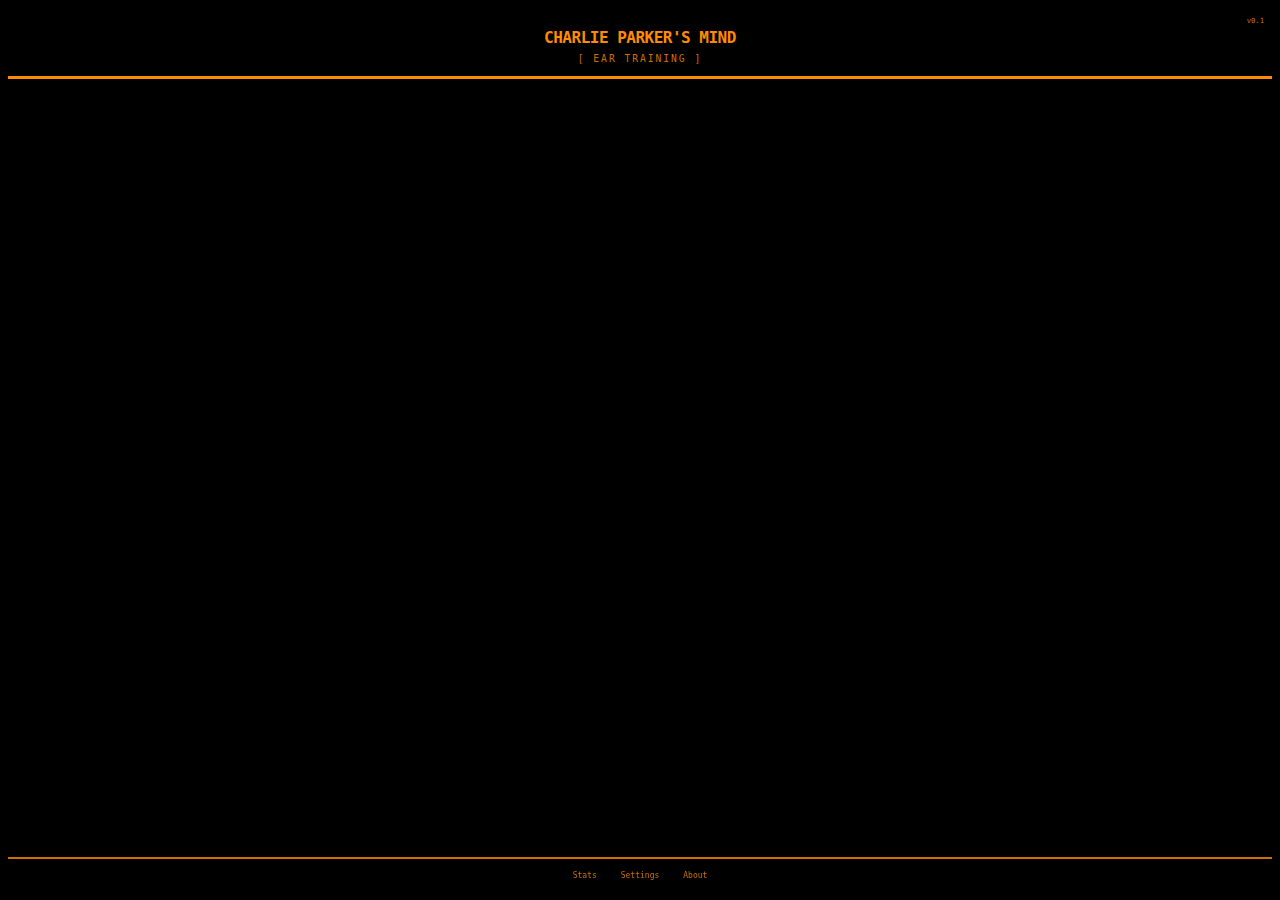
<file: index.html>
<!DOCTYPE html>
<html lang="en">
<head>
    <meta charset="UTF-8">
    <meta name="viewport" content="width=device-width, initial-scale=1.0, maximum-scale=1.0, user-scalable=no, viewport-fit=cover">
    <meta name="mobile-web-app-capable" content="yes">
    <meta name="apple-mobile-web-app-capable" content="yes">
    <meta name="apple-mobile-web-app-status-bar-style" content="black-translucent">
    <meta name="theme-color" content="#000000">
    <title>Charlie Parker's Mind</title>
    <link rel="icon" type="image/svg+xml" href="favicon.svg">
    <link rel="manifest" href="manifest.json">
    <link rel="stylesheet" href="game.css?v=2">
</head>
<body style="overscroll-behavior: none; touch-action: manipulation;">
    <!-- Song Selection Screen -->
    <div id="song-select-screen" class="screen active">
        <div class="header">
            <h1>CHARLIE PARKER'S MIND</h1>
            <p class="subtitle">[ EAR TRAINING ]</p>
            <div class="version">v0.1</div>
        </div>
        <div id="song-list" class="song-list"></div>
        <div class="footer">
            <div class="footer-links">
                <a href="#" id="stats-link" class="footer-link">Stats</a>
                <a href="#" id="settings-link" class="footer-link">Settings</a>
                <a href="#" id="about-link" class="footer-link">About</a>
            </div>
        </div>
    </div>

    <!-- Game Screen -->
    <div id="game-screen" class="screen">
        <div class="game-header">
            <button id="back-btn" class="back-btn">← </button>
            <div class="song-info">
                <div id="song-title" class="song-title"></div>
                <div id="fragment-info" class="fragment-info"></div>
            </div>
            <div id="score-display" class="score-display">0</div>
        </div>
        <div class="progress-bar-container">
            <div id="progress-bar" class="progress-bar"></div>
        </div>

        <div class="staff-container">
            <!-- Pixel art bird mascot -->
            <div id="bird-mascot" class="bird-mascot">
                <svg viewBox="0 0 32 32" width="64" height="64">
                    <!-- Bird body (pixel art style) -->
                    <rect x="10" y="8" width="2" height="2" fill="#FF8C00"/>
                    <rect x="12" y="8" width="2" height="2" fill="#FF8C00"/>
                    <rect x="14" y="6" width="2" height="2" fill="#FF8C00"/>
                    <rect x="16" y="6" width="2" height="2" fill="#FF8C00"/>
                    <rect x="18" y="8" width="2" height="2" fill="#FF8C00"/>
                    <rect x="20" y="8" width="2" height="2" fill="#FF8C00"/>
                    <rect x="8" y="10" width="2" height="2" fill="#FF8C00"/>
                    <rect x="10" y="10" width="2" height="2" fill="#FF8C00"/>
                    <rect x="12" y="10" width="2" height="2" fill="#FF8C00"/>
                    <rect x="14" y="10" width="2" height="2" fill="#FF8C00"/>
                    <rect x="16" y="10" width="2" height="2" fill="#FF8C00"/>
                    <rect x="18" y="10" width="2" height="2" fill="#FF8C00"/>
                    <rect x="20" y="10" width="2" height="2" fill="#FF8C00"/>
                    <rect x="22" y="10" width="2" height="2" fill="#FF8C00"/>
                    <!-- Eye -->
                    <rect x="18" y="10" width="2" height="2" fill="#000"/>
                    <!-- Body -->
                    <rect x="10" y="12" width="2" height="2" fill="#FF8C00"/>
                    <rect x="12" y="12" width="2" height="2" fill="#FF8C00"/>
                    <rect x="14" y="12" width="2" height="2" fill="#FF8C00"/>
                    <rect x="16" y="12" width="2" height="2" fill="#FF8C00"/>
                    <rect x="18" y="12" width="2" height="2" fill="#FF8C00"/>
                    <rect x="20" y="12" width="2" height="2" fill="#FF8C00"/>
                    <!-- Wing -->
                    <rect x="12" y="14" width="2" height="2" fill="#FF8C00"/>
                    <rect x="14" y="14" width="2" height="2" fill="#FF8C00"/>
                    <rect x="16" y="14" width="2" height="2" fill="#FF8C00"/>
                    <rect x="18" y="14" width="2" height="2" fill="#FF8C00"/>
                    <!-- Legs -->
                    <rect x="12" y="16" width="2" height="2" fill="#FF8C00"/>
                    <rect x="18" y="16" width="2" height="2" fill="#FF8C00"/>
                </svg>
            </div>
            <svg id="staff-svg" viewBox="0 0 800 200"></svg>
            <!-- Interval display -->
            <div id="interval-display" class="interval-display"></div>
        </div>

        <div class="controls-container">
            <!-- Settings gear (collapsible) -->
            <button id="settings-gear" class="settings-gear" aria-label="Settings">⚙</button>
            <div id="settings-panel" class="settings-panel">
                <div class="slider-group">
                    <label for="speed-slider">Speed: <span id="speed-value">100%</span></label>
                    <input type="range" id="speed-slider" min="0.5" max="1.0" step="0.05" value="1.0">
                </div>
                <div class="slider-group">
                    <label for="volume-slider">Volume: <span id="volume-value">100%</span></label>
                    <input type="range" id="volume-slider" min="0" max="1" step="0.1" value="1.0">
                </div>
            </div>
            
            <div class="action-buttons">
                <button id="replay-btn" class="action-btn">
                    <span class="btn-icon">►</span>
                    <span class="btn-label">LISTEN</span>
                </button>
                <button id="submit-btn" class="action-btn">
                    <span class="btn-icon">✓</span>
                    <span class="btn-label">CHECK</span>
                </button>
                <button id="next-btn" class="action-btn" style="display: none;">
                    <span class="btn-icon">→</span>
                    <span class="btn-label">NEXT</span>
                </button>
                <button id="play-answer-btn" class="action-btn" style="display: none;">
                    <span class="btn-icon">♫</span>
                    <span class="btn-label">HEAR</span>
                </button>
            </div>
            
            <div class="utility-buttons">
                <button id="undo-btn" class="util-btn" aria-label="Undo">↶</button>
                <button id="skip-btn" class="util-btn" aria-label="Skip">⏭</button>
                <button id="show-answer-btn" class="util-btn" aria-label="Show Answer">👁</button>
            </div>

            <div class="dpad-container">
                <div class="dpad">
                    <button id="up-btn" class="dpad-btn dpad-up">▲</button>
                    <button id="left-btn" class="dpad-btn dpad-left">◄</button>
                    <div class="dpad-center">♪</div>
                    <button id="right-btn" class="dpad-btn dpad-right">►</button>
                    <button id="down-btn" class="dpad-btn dpad-down">▼</button>
                </div>
            </div>
            
            <div class="keyboard-hint desktop-only">
                Space=Listen | Enter=Check | Arrows=Move | U=Undo
            </div>
        </div>
    </div>

    <!-- Loading overlay -->
    <div id="loading-overlay" class="loading-overlay">
        <div class="loading-content">
            <div class="loading-bird">
                <svg width="48" height="48" viewBox="0 0 16 16">
                    <path fill="var(--fg)" d="M8,2 L10,4 L12,4 L14,6 L14,8 L12,8 L12,10 L10,10 L8,12 L6,10 L4,10 L4,8 L2,8 L2,6 L4,6 L6,4 L8,2 M10,6 L11,6 L11,7 L10,7 Z"/>
                </svg>
            </div>
            <div id="loading-text" class="loading-text">Loading...</div>
        </div>
    </div>
    
    <!-- Result overlay (shown after each fragment) -->
    <div id="result-overlay" class="result-overlay"></div>
    
    <!-- Score summary overlay (end of song) -->
    <div id="summary-overlay" class="summary-overlay"></div>

    <!-- Stats Screen -->
    <div id="stats-screen" class="screen">
        <div class="header">
            <h1>STATISTICS</h1>
            <button id="stats-back-btn" class="back-btn" style="position: absolute; left: 0.5rem; top: 0.5rem;">← Back</button>
        </div>
        <div class="stats-content">
            <div class="stat-card">
                <div class="stat-label">Level</div>
                <div class="stat-value" id="stat-level">1</div>
            </div>
            <div class="stat-card">
                <div class="stat-label">XP</div>
                <div class="stat-value" id="stat-xp">0</div>
            </div>
            <div class="stat-card">
                <div class="stat-label">Songs Completed</div>
                <div class="stat-value" id="stat-songs">0</div>
            </div>
            <div class="stat-card">
                <div class="stat-label">Total Notes</div>
                <div class="stat-value" id="stat-notes">0</div>
            </div>
            <div class="stat-card">
                <div class="stat-label">Accuracy</div>
                <div class="stat-value" id="stat-accuracy">0%</div>
            </div>
            <div class="stat-card">
                <div class="stat-label">Achievements</div>
                <div class="stat-value" id="stat-achievements">0</div>
            </div>
        </div>
    </div>

    <!-- Settings Screen -->
    <div id="settings-screen" class="screen">
        <div class="header">
            <h1>SETTINGS</h1>
            <button id="settings-back-btn" class="back-btn" style="position: absolute; left: 0.5rem; top: 0.5rem;">← Back</button>
        </div>
        <div class="settings-content">
            <div class="setting-item">
                <label>
                    <input type="checkbox" id="setting-note-names" checked>
                    <span>Show Note Names</span>
                </label>
            </div>
            <div class="setting-item">
                <label>
                    <input type="checkbox" id="setting-intervals" checked>
                    <span>Show Intervals</span>
                </label>
            </div>
            <div class="setting-item">
                <label>
                    <input type="checkbox" id="setting-scale-degrees">
                    <span>Show Scale Degrees</span>
                </label>
            </div>
            <div class="setting-item">
                <label for="setting-default-speed">Default Speed</label>
                <input type="range" id="setting-default-speed" min="0.5" max="1.0" step="0.05" value="1.0">
                <span id="setting-speed-value">100%</span>
            </div>
            <div class="setting-item">
                <label for="setting-default-volume">Default Volume</label>
                <input type="range" id="setting-default-volume" min="0" max="1" step="0.1" value="1.0">
                <span id="setting-volume-value">100%</span>
            </div>
        </div>
    </div>

    <!-- Audio elements -->
    <audio id="reference-audio" preload="auto"></audio>

    <!-- Welcome Splash (first visit only) -->
    <div id="welcome-splash" class="welcome-splash">
        <div class="welcome-bird">
            <svg viewBox="0 0 32 32" width="96" height="96">
                <rect x="10" y="8" width="2" height="2" fill="#FF8C00"/>
                <rect x="12" y="8" width="2" height="2" fill="#FF8C00"/>
                <rect x="14" y="6" width="2" height="2" fill="#FF8C00"/>
                <rect x="16" y="6" width="2" height="2" fill="#FF8C00"/>
                <rect x="18" y="8" width="2" height="2" fill="#FF8C00"/>
                <rect x="20" y="8" width="2" height="2" fill="#FF8C00"/>
                <rect x="8" y="10" width="2" height="2" fill="#FF8C00"/>
                <rect x="10" y="10" width="2" height="2" fill="#FF8C00"/>
                <rect x="12" y="10" width="2" height="2" fill="#FF8C00"/>
                <rect x="14" y="10" width="2" height="2" fill="#FF8C00"/>
                <rect x="16" y="10" width="2" height="2" fill="#FF8C00"/>
                <rect x="18" y="10" width="2" height="2" fill="#FF8C00"/>
                <rect x="20" y="10" width="2" height="2" fill="#FF8C00"/>
                <rect x="22" y="10" width="2" height="2" fill="#FF8C00"/>
                <rect x="18" y="10" width="2" height="2" fill="#000"/>
                <rect x="10" y="12" width="2" height="2" fill="#FF8C00"/>
                <rect x="12" y="12" width="2" height="2" fill="#FF8C00"/>
                <rect x="14" y="12" width="2" height="2" fill="#FF8C00"/>
                <rect x="16" y="12" width="2" height="2" fill="#FF8C00"/>
                <rect x="18" y="12" width="2" height="2" fill="#FF8C00"/>
                <rect x="20" y="12" width="2" height="2" fill="#FF8C00"/>
                <rect x="12" y="14" width="2" height="2" fill="#FF8C00"/>
                <rect x="14" y="14" width="2" height="2" fill="#FF8C00"/>
                <rect x="16" y="14" width="2" height="2" fill="#FF8C00"/>
                <rect x="18" y="14" width="2" height="2" fill="#FF8C00"/>
                <rect x="12" y="16" width="2" height="2" fill="#FF8C00"/>
                <rect x="18" y="16" width="2" height="2" fill="#FF8C00"/>
            </svg>
        </div>
        <div class="welcome-title"></div>
    </div>

    <!-- How to Play Overlay (first game only) -->
    <div id="how-to-play" class="how-to-play-overlay">
        <div class="how-to-play-content">
            <div class="how-to-play-title">HOW TO PLAY</div>
            <div class="how-to-play-steps">
                <div class="how-to-step">🎧 LISTEN to Bird's solo</div>
                <div class="how-to-step">🎹 Use ▲▼ to match the pitch</div>
                <div class="how-to-step">◄► to move between notes</div>
                <div class="how-to-step">✓ CHECK when ready</div>
            </div>
            <button id="how-to-play-btn" class="action-btn">TAP TO START</button>
        </div>
    </div>

    <script src="./assets/tone.min.js"></script>
    <script src="game.js?v=2"></script>
</body>
</html>
</file>
<file: game.css>
/* Charlie Parker's Mind — Flipper Zero inspired theme */
/* 1-bit monochrome, orange-on-black, pixel art feel */

@font-face {
    font-family: 'Bravura';
    src: url('./assets/fonts/Bravura.woff') format('woff');
    font-weight: normal;
    font-style: normal;
    font-display: swap;
}

@import url('https://fonts.googleapis.com/css2?family=Press+Start+2P&display=swap');

* {
    margin: 0;
    padding: 0;
    box-sizing: border-box;
    -webkit-tap-highlight-color: transparent;
}

:root {
    --fg: #FF8C00;        /* Flipper orange */
    --fg-dim: #CC7000;
    --bg: #000000;
    --bg-light: #1a1200;
    --bg-panel: #0d0900;
    --border: #FF8C00;
    --correct: #00FF88;
    --incorrect: #FF3333;
    --selected: #FFFFFF;
    --font: 'Press Start 2P', monospace;
}

body {
    font-family: var(--font);
    background: var(--bg);
    color: var(--fg);
    overflow: hidden;
    width: 100vw;
    height: 100vh;
    height: 100dvh;
    position: fixed;
    touch-action: manipulation;
    image-rendering: pixelated;
    overscroll-behavior: none;
    -webkit-user-select: none;
    user-select: none;
}

/* Screen management */
.screen {
    display: none;
    flex-direction: column;
    width: 100%;
    height: 100%;
    height: 100dvh;
}

.screen.active {
    display: flex;
}

.screen.fade-out {
    animation: fadeOut 0.3s ease-out forwards;
}

.screen.fade-in {
    animation: fadeIn 0.3s ease-in forwards;
}

@keyframes fadeOut {
    from { opacity: 1; }
    to { opacity: 0; }
}

@keyframes fadeIn {
    from { opacity: 0; }
    to { opacity: 1; }
}

/* Song Selection Screen */
#song-select-screen {
    padding: max(env(safe-area-inset-top), 0.5rem) max(env(safe-area-inset-right), 0.5rem) max(env(safe-area-inset-bottom), 0.5rem) max(env(safe-area-inset-left), 0.5rem);
}

.header {
    padding: 1.25rem 1rem 0.75rem;
    text-align: center;
    background: var(--bg);
    border-bottom: 3px solid var(--fg);
    position: relative;
}

.header h1 {
    font-size: 1rem;
    margin-bottom: 0.4rem;
    color: var(--fg);
    letter-spacing: -0.5px;
}

.subtitle {
    font-size: 0.6rem;
    color: var(--fg-dim);
    text-transform: uppercase;
    letter-spacing: 2px;
}

.version {
    position: absolute;
    top: 0.5rem;
    right: 0.5rem;
    font-size: 0.45rem;
    color: var(--fg-dim);
}

.song-list {
    flex: 1;
    overflow-y: auto;
    -webkit-overflow-scrolling: touch;
    padding: 0.5rem;
    background: var(--bg);
    scrollbar-width: thin;
    scrollbar-color: var(--fg) var(--bg);
}

.song-list::-webkit-scrollbar {
    width: 8px;
}

.song-list::-webkit-scrollbar-track {
    background: var(--bg);
}

.song-list::-webkit-scrollbar-thumb {
    background: var(--fg);
    border-radius: 0;
}

.song-search {
    width: 100%;
    background: var(--bg);
    border: 2px solid var(--fg);
    border-radius: 0;
    padding: 0.5rem;
    margin-bottom: 0.75rem;
    font-family: var(--font);
    font-size: 0.55rem;
    color: var(--fg);
    outline: none;
}

.song-search::placeholder {
    color: var(--fg-dim);
}

.song-category {
    font-size: 0.55rem;
    color: var(--fg-dim);
    text-align: center;
    padding: 0.5rem 0;
    margin: 0.5rem 0 0.25rem;
    letter-spacing: 3px;
}

.song-item {
    background: var(--bg);
    border: 2px solid var(--fg);
    border-radius: 0;
    padding: 0.6rem 0.75rem;
    margin-bottom: 4px;
    font-family: var(--font);
    font-size: 0.55rem;
    color: var(--fg);
    cursor: pointer;
    transition: all 0.05s;
    min-height: 44px;
    display: flex;
    flex-direction: column;
    gap: 0.3rem;
}

.song-item:active {
    background: var(--fg);
    color: var(--bg);
    transform: scale(0.98);
}

.song-item-main {
    display: flex;
    justify-content: space-between;
    align-items: center;
}

.song-item-title {
    flex: 1;
}

.song-item-difficulty {
    font-size: 0.65rem;
    margin-left: 0.5rem;
}

.song-item-stats {
    display: flex;
    gap: 0.5rem;
    font-size: 0.5rem;
    color: var(--fg-dim);
}

.song-stat-stars {
    color: var(--fg);
}

.footer {
    padding: 0.75rem;
    text-align: center;
    border-top: 2px solid var(--fg-dim);
}

.footer-links {
    display: flex;
    justify-content: center;
    gap: 1.5rem;
}

.footer-link {
    font-family: var(--font);
    font-size: 0.5rem;
    color: var(--fg-dim);
    text-decoration: none;
    transition: color 0.1s;
}

.footer-link:active {
    color: var(--fg);
}

/* Stats Screen */
.stats-content {
    flex: 1;
    padding: 1rem;
    overflow-y: auto;
    display: grid;
    grid-template-columns: 1fr 1fr;
    gap: 1rem;
    align-content: start;
}

.stat-card {
    background: var(--bg-panel);
    border: 2px solid var(--fg);
    padding: 1rem;
    text-align: center;
}

.stat-card .stat-label {
    font-family: var(--font);
    font-size: 0.45rem;
    color: var(--fg-dim);
    margin-bottom: 0.5rem;
}

.stat-card .stat-value {
    font-family: var(--font);
    font-size: 1.2rem;
    color: var(--fg);
}

/* Settings Screen */
.settings-content {
    flex: 1;
    padding: 1rem;
    overflow-y: auto;
}

.setting-item {
    background: var(--bg-panel);
    border: 2px solid var(--fg-dim);
    padding: 0.75rem;
    margin-bottom: 0.5rem;
    font-family: var(--font);
    font-size: 0.5rem;
    color: var(--fg);
}

.setting-item label {
    display: flex;
    align-items: center;
    gap: 0.5rem;
    cursor: pointer;
}

.setting-item input[type="checkbox"] {
    width: 20px;
    height: 20px;
    cursor: pointer;
}

.setting-item input[type="range"] {
    width: 100%;
    margin-top: 0.5rem;
}

/* Game Screen */
#game-screen {
    padding: max(env(safe-area-inset-top), 0.25rem) 0 max(env(safe-area-inset-bottom), 0.25rem) 0;
    background: var(--bg);
}

.game-header {
    padding: 0.4rem max(env(safe-area-inset-left), 0.5rem) 0.4rem max(env(safe-area-inset-right), 0.5rem);
    background: var(--bg);
    border-bottom: 2px solid var(--fg);
    display: flex;
    align-items: center;
    gap: 0.5rem;
    min-height: 60px;
}

.back-btn {
    background: var(--bg);
    border: 2px solid var(--fg);
    border-radius: 0;
    color: var(--fg);
    padding: 0.5rem 0.7rem;
    font-family: var(--font);
    font-size: 0.7rem;
    cursor: pointer;
    min-width: 44px;
    min-height: 44px;
    touch-action: manipulation;
}

.back-btn:active {
    background: var(--fg);
    color: var(--bg);
    transform: scale(0.96);
}

.song-info {
    flex: 1;
    min-width: 0;
}

.song-title {
    font-family: var(--font);
    font-size: 0.55rem;
    font-weight: normal;
    color: var(--fg);
    margin-bottom: 0.2rem;
    white-space: nowrap;
    overflow: hidden;
    text-overflow: ellipsis;
}

.fragment-info {
    font-family: var(--font);
    font-size: 0.48rem;
    color: var(--fg-dim);
}

.score-display {
    font-family: var(--font);
    font-size: 0.75rem;
    color: var(--fg);
    min-width: 50px;
    text-align: right;
    font-weight: bold;
}

.progress-bar-container {
    height: 4px;
    background: var(--bg-light);
    position: relative;
}

.progress-bar {
    height: 100%;
    background: var(--fg);
    transition: width 0.3s ease;
    width: 0%;
}

/* Staff Container — the "screen" area */
.staff-container {
    flex: 1;
    display: flex;
    align-items: center;
    padding: 0.5rem;
    min-height: 0;
    overflow-x: auto;
    overflow-y: hidden;
    -webkit-overflow-scrolling: touch;
    background: var(--bg);
    position: relative;
    /* Subtle scanline effect */
    background-image: repeating-linear-gradient(
        0deg,
        transparent,
        transparent 2px,
        rgba(255, 140, 0, 0.03) 2px,
        rgba(255, 140, 0, 0.03) 4px
    );
    /* Hide scrollbar but allow scrolling */
    scrollbar-width: none;
    -ms-overflow-style: none;
}

.staff-container::-webkit-scrollbar {
    display: none;
}

#staff-svg {
    width: 100%;
    min-width: 300px;
    height: auto;
    max-height: 100%;
    flex: 1 0 100%;
    transition: transform 0.3s ease;
}

/* Pixel art bird mascot */
.bird-mascot {
    position: absolute;
    top: 10px;
    left: 10px;
    z-index: 10;
    transition: transform 0.3s ease;
    image-rendering: pixelated;
}

.bird-mascot.happy {
    animation: birdHop 0.5s ease-in-out;
}

.bird-mascot.sad {
    animation: birdSad 0.5s ease-in-out;
}

.bird-mascot.dance {
    animation: birdDance 0.6s ease-in-out infinite;
}

@keyframes birdHop {
    0%, 100% { transform: translateY(0); }
    50% { transform: translateY(-10px); }
}

@keyframes birdSad {
    0%, 100% { transform: rotate(0deg); }
    25% { transform: rotate(-5deg); }
    75% { transform: rotate(5deg); }
}

@keyframes birdDance {
    0%, 100% { transform: scale(1) rotate(0deg); }
    25% { transform: scale(1.1) rotate(-5deg); }
    50% { transform: scale(1) rotate(0deg); }
    75% { transform: scale(1.1) rotate(5deg); }
}

/* Interval display */
.interval-display {
    position: absolute;
    bottom: 10px;
    left: 50%;
    transform: translateX(-50%);
    background: var(--bg-panel);
    border: 2px solid var(--fg);
    padding: 0.4rem 0.8rem;
    font-family: var(--font);
    font-size: 0.5rem;
    color: var(--fg);
    display: none;
    z-index: 10;
}

.interval-display.show {
    display: block;
    animation: fadeInUp 0.3s ease;
}

@keyframes fadeInUp {
    from {
        opacity: 0;
        transform: translate(-50%, 10px);
    }
    to {
        opacity: 1;
        transform: translate(-50%, 0);
    }
}

/* Controls — bottom panel */
.controls-container {
    padding: 0.5rem max(env(safe-area-inset-left), 0.5rem) max(env(safe-area-inset-bottom), 0.5rem) max(env(safe-area-inset-right), 0.5rem);
    background: var(--bg-panel);
    border-top: 3px solid var(--fg);
    position: relative;
}

/* Settings gear icon (mobile) */
.settings-gear {
    position: absolute;
    top: 0.5rem;
    right: max(env(safe-area-inset-right), 0.5rem);
    background: var(--bg);
    border: 2px solid var(--fg);
    color: var(--fg);
    font-size: 1.2rem;
    width: 44px;
    height: 44px;
    display: flex;
    align-items: center;
    justify-content: center;
    cursor: pointer;
    z-index: 10;
    touch-action: manipulation;
}

.settings-gear:active {
    background: var(--fg);
    color: var(--bg);
}

.settings-gear.active {
    background: var(--fg);
    color: var(--bg);
}

/* Settings panel (collapsible) */
.settings-panel {
    position: absolute;
    top: 0;
    left: 0;
    right: 0;
    background: var(--bg-panel);
    border: 2px solid var(--fg);
    padding: 3rem 1rem 1rem;
    z-index: 9;
    display: none;
    gap: 0.75rem;
}

.settings-panel.active {
    display: flex;
    flex-direction: column;
}

.slider-group {
    display: flex;
    flex-direction: column;
    gap: 0.4rem;
}

.slider-group label {
    font-family: var(--font);
    font-size: 0.45rem;
    color: var(--fg);
    text-align: left;
}

.slider-group input[type="range"] {
    width: 100%;
    -webkit-appearance: none;
    appearance: none;
    background: var(--bg);
    border: 2px solid var(--fg);
    height: 24px;
    outline: none;
    touch-action: manipulation;
}

.slider-group input[type="range"]::-webkit-slider-thumb {
    -webkit-appearance: none;
    appearance: none;
    width: 16px;
    height: 16px;
    background: var(--fg);
    cursor: pointer;
}

.slider-group input[type="range"]::-moz-range-thumb {
    width: 16px;
    height: 16px;
    background: var(--fg);
    cursor: pointer;
    border: none;
}

.utility-buttons {
    display: flex;
    gap: 0.5rem;
    margin-bottom: 0.5rem;
    justify-content: center;
}

.util-btn {
    background: var(--bg);
    border: 2px solid var(--fg-dim);
    border-radius: 0;
    color: var(--fg-dim);
    font-size: 1.2rem;
    cursor: pointer;
    min-width: 44px;
    min-height: 44px;
    transition: all 0.05s;
    display: flex;
    align-items: center;
    justify-content: center;
    touch-action: manipulation;
}

.util-btn:active {
    background: var(--fg-dim);
    color: var(--bg);
    transform: scale(0.95);
}

.keyboard-hint {
    margin-top: 0.5rem;
    text-align: center;
    font-family: var(--font);
    font-size: 0.4rem;
    color: var(--fg-dim);
    line-height: 1.4;
}

/* Hide keyboard hints on mobile */
@media (max-width: 768px) {
    .desktop-only {
        display: none !important;
    }
}

.action-buttons {
    display: flex;
    gap: 0.5rem;
    margin-bottom: 0.75rem;
    justify-content: center;
}

.action-btn {
    flex: 1;
    max-width: 150px;
    background: var(--bg);
    border: 2px solid var(--fg);
    border-radius: 0;
    color: var(--fg);
    padding: 0.6rem;
    font-family: var(--font);
    font-size: 0.55rem;
    cursor: pointer;
    display: flex;
    flex-direction: column;
    align-items: center;
    gap: 0.3rem;
    min-height: 64px;
    min-width: 64px;
    touch-action: manipulation;
}

.action-btn:active {
    background: var(--fg);
    color: var(--bg);
    transform: scale(0.96);
}

.action-btn:disabled {
    opacity: 0.3;
    cursor: not-allowed;
}

.action-btn:disabled:active {
    background: var(--bg);
    color: var(--fg);
    transform: none;
}

.btn-icon {
    font-size: 1.2rem;
    /* Override emoji rendering to feel more pixel-y */
}

.btn-label {
    font-size: 0.5rem;
    text-transform: uppercase;
    letter-spacing: 1px;
}

/* D-Pad — Flipper Zero style */
.dpad-container {
    display: flex;
    justify-content: center;
    align-items: center;
    gap: 8px;
}

.dpad {
    position: relative;
    width: 168px;
    height: 168px;
    display: grid;
    grid-template-columns: 1fr 1fr 1fr;
    grid-template-rows: 1fr 1fr 1fr;
    gap: 3px;
}

.dpad-btn {
    background: var(--bg);
    border: 2px solid var(--fg);
    color: var(--fg);
    font-size: 1.4rem;
    cursor: pointer;
    display: flex;
    align-items: center;
    justify-content: center;
    user-select: none;
    border-radius: 0;
    min-height: 52px;
    min-width: 52px;
    touch-action: manipulation;
}

.dpad-btn:active {
    background: var(--fg);
    color: var(--bg);
    transform: scale(0.94);
}

.dpad-up {
    grid-column: 2;
    grid-row: 1;
}

.dpad-down {
    grid-column: 2;
    grid-row: 3;
}

.dpad-left {
    grid-column: 1;
    grid-row: 2;
}

.dpad-right {
    grid-column: 3;
    grid-row: 2;
}

.dpad-center {
    grid-column: 2;
    grid-row: 2;
    background: var(--bg);
    border: 2px solid var(--fg-dim);
    display: flex;
    align-items: center;
    justify-content: center;
    color: var(--fg-dim);
    font-size: 0.6rem;
    font-family: var(--font);
}

/* Empty grid corners */
.dpad-btn:nth-child(n) {
    /* base */
}

/* Loading overlay */
.loading-overlay {
    position: fixed;
    top: 0;
    left: 0;
    right: 0;
    bottom: 0;
    background: rgba(0, 0, 0, 0.95);
    display: none;
    align-items: center;
    justify-content: center;
    flex-direction: column;
    gap: 1rem;
    z-index: 1000;
}

.loading-overlay.active {
    display: flex;
}

.loading-content {
    display: flex;
    flex-direction: column;
    align-items: center;
    gap: 1rem;
}

.loading-bird {
    animation: pulse 1.2s ease-in-out infinite;
}

@keyframes pulse {
    0%, 100% { transform: scale(1); opacity: 1; }
    50% { transform: scale(1.1); opacity: 0.8; }
}

.loading-text {
    color: var(--fg);
    font-family: var(--font);
    font-size: 0.6rem;
}

/* Welcome Splash */
.welcome-splash {
    position: fixed;
    top: 0;
    left: 0;
    right: 0;
    bottom: 0;
    background: var(--bg);
    display: none;
    flex-direction: column;
    align-items: center;
    justify-content: center;
    gap: 2rem;
    z-index: 2000;
    animation: fadeOut 0.5s ease-out 2.5s forwards;
}

.welcome-splash.active {
    display: flex;
}

.welcome-bird {
    animation: birdFloat 2s ease-in-out;
}

@keyframes birdFloat {
    0% { transform: translateY(20px); opacity: 0; }
    20% { transform: translateY(0); opacity: 1; }
    100% { transform: translateY(0); opacity: 1; }
}

.welcome-title {
    font-family: var(--font);
    font-size: 1rem;
    color: var(--fg);
    text-align: center;
    padding: 0 1rem;
    min-height: 2rem;
}

.welcome-title::after {
    content: '';
    animation: typeWriter 1.5s steps(22) 0.5s forwards;
}

@keyframes typeWriter {
    0% { content: ''; }
    4.5% { content: 'C'; }
    9% { content: 'CH'; }
    13.5% { content: 'CHA'; }
    18% { content: 'CHAR'; }
    22.5% { content: 'CHARL'; }
    27% { content: 'CHARLI'; }
    31.5% { content: 'CHARLIE'; }
    36% { content: 'CHARLIE '; }
    40.5% { content: 'CHARLIE P'; }
    45% { content: 'CHARLIE PA'; }
    49.5% { content: 'CHARLIE PAR'; }
    54% { content: 'CHARLIE PARK'; }
    58.5% { content: 'CHARLIE PARKE'; }
    63% { content: 'CHARLIE PARKER'; }
    67.5% { content: 'CHARLIE PARKER\''; }
    72% { content: 'CHARLIE PARKER\'S'; }
    76.5% { content: 'CHARLIE PARKER\'S '; }
    81% { content: 'CHARLIE PARKER\'S M'; }
    85.5% { content: 'CHARLIE PARKER\'S MI'; }
    90% { content: 'CHARLIE PARKER\'S MIN'; }
    94.5% { content: 'CHARLIE PARKER\'S MIND'; }
    100% { content: 'CHARLIE PARKER\'S MIND'; }
}

/* How to Play Overlay */
.how-to-play-overlay {
    position: fixed;
    top: 0;
    left: 0;
    right: 0;
    bottom: 0;
    background: rgba(0, 0, 0, 0.95);
    display: none;
    align-items: center;
    justify-content: center;
    z-index: 1900;
    padding: 1rem;
}

.how-to-play-overlay.active {
    display: flex;
}

.how-to-play-content {
    background: var(--bg);
    border: 3px solid var(--fg);
    padding: 1.5rem 1.25rem;
    max-width: 90%;
    text-align: center;
}

.how-to-play-title {
    font-family: var(--font);
    font-size: 0.75rem;
    color: var(--fg);
    margin-bottom: 1.5rem;
    letter-spacing: 2px;
}

.how-to-play-steps {
    display: flex;
    flex-direction: column;
    gap: 0.75rem;
    margin-bottom: 1.5rem;
}

.how-to-step {
    font-family: var(--font);
    font-size: 0.5rem;
    color: var(--fg);
    text-align: left;
    padding: 0.5rem;
    background: var(--bg-panel);
    border: 1px solid var(--fg-dim);
}

/* Result overlay (fragment completion) */
.result-overlay {
    position: fixed;
    top: 50%;
    left: 50%;
    transform: translate(-50%, -50%) scale(0);
    background: var(--bg);
    border: 3px solid var(--fg);
    padding: 1.5rem 2rem;
    z-index: 900;
    opacity: 0;
    transition: all 0.2s ease;
    pointer-events: none;
}

.result-overlay.active {
    transform: translate(-50%, -50%) scale(1);
    opacity: 1;
}

.result-content {
    text-align: center;
}

.result-accuracy {
    font-family: var(--font);
    font-size: 1.5rem;
    color: var(--fg);
    margin-bottom: 0.5rem;
}

.result-stars {
    font-size: 1.2rem;
    margin-bottom: 0.5rem;
}

.result-score {
    font-family: var(--font);
    font-size: 0.7rem;
    color: var(--fg);
}

/* Score summary overlay (end of song) */
.summary-overlay {
    position: fixed;
    top: 0;
    left: 0;
    right: 0;
    bottom: 0;
    background: rgba(0, 0, 0, 0.95);
    display: none;
    align-items: center;
    justify-content: center;
    z-index: 1001;
}

.summary-overlay.active {
    display: flex;
}

.summary-content {
    background: var(--bg);
    border: 3px solid var(--fg);
    padding: 2rem 1.5rem;
    max-width: 90%;
    text-align: center;
}

.summary-content h2 {
    font-family: var(--font);
    font-size: 0.8rem;
    color: var(--fg);
    margin-bottom: 1rem;
}

.summary-song {
    font-family: var(--font);
    font-size: 0.55rem;
    color: var(--fg-dim);
    margin-bottom: 1.5rem;
}

.summary-stat {
    margin-bottom: 1rem;
}

.stat-label {
    font-family: var(--font);
    font-size: 0.5rem;
    color: var(--fg-dim);
    margin-bottom: 0.3rem;
}

.stat-value {
    font-family: var(--font);
    font-size: 0.9rem;
    color: var(--fg);
}

#summary-ok-btn {
    margin-top: 1rem;
}

/* Perfect flash animation */
.perfect-flash {
    position: fixed;
    top: 40%;
    left: 50%;
    transform: translate(-50%, -50%);
    font-family: var(--font);
    font-size: 1.5rem;
    color: var(--fg);
    z-index: 950;
    animation: flash 1.5s ease-out forwards;
    pointer-events: none;
    text-shadow: 0 0 10px var(--fg);
}

@keyframes flash {
    0% {
        opacity: 0;
        transform: translate(-50%, -50%) scale(0.5);
    }
    20% {
        opacity: 1;
        transform: translate(-50%, -50%) scale(1.2);
    }
    80% {
        opacity: 1;
        transform: translate(-50%, -50%) scale(1);
    }
    100% {
        opacity: 0;
        transform: translate(-50%, -50%) scale(0.8);
    }
}

/* SVG Staff Elements — Professional notation */
.staff-line {
    stroke: var(--fg);
    stroke-width: 1.2;
}

.staff-ledger {
    stroke: var(--fg);
    stroke-width: 1.2;
}

.treble-clef-path {
    fill: var(--fg);
}

/* Note animations */
.notehead {
    transition: fill 0.15s ease, transform 0.2s ease;
}

.notehead.selected {
    animation: pulse 0.8s ease-in-out infinite;
}

@keyframes pulse {
    0%, 100% { opacity: 1; }
    50% { opacity: 0.6; }
}

#staff-svg.result-cascade .notehead {
    animation: cascade 0.5s ease-out forwards;
}

@keyframes cascade {
    0% {
        transform: rotateY(0deg);
    }
    50% {
        transform: rotateY(90deg);
    }
    100% {
        transform: rotateY(0deg);
    }
}

/* Achievement & Level Up Toasts */
.achievement-toast,
.level-up-toast {
    position: fixed;
    top: -100px;
    left: 50%;
    transform: translateX(-50%);
    background: var(--bg);
    border: 3px solid var(--fg);
    padding: 1rem 1.5rem;
    z-index: 2000;
    display: flex;
    align-items: center;
    gap: 0.75rem;
    transition: top 0.3s ease;
    box-shadow: 0 4px 12px rgba(255, 140, 0, 0.3);
}

.achievement-toast.show,
.level-up-toast.show {
    top: 20px;
}

.achievement-icon {
    font-size: 2rem;
}

.achievement-content {
    display: flex;
    flex-direction: column;
    gap: 0.2rem;
}

.achievement-name {
    font-family: var(--font);
    font-size: 0.6rem;
    color: var(--fg);
}

.achievement-desc {
    font-family: var(--font);
    font-size: 0.45rem;
    color: var(--fg-dim);
}

.level-up-toast {
    font-family: var(--font);
    font-size: 1.2rem;
    color: var(--fg);
    text-align: center;
}

/* Note entry animation */
.notehead {
    transition: transform 0.2s ease, fill 0.15s ease;
}

.notehead.animating {
    animation: noteSlide 0.2s ease;
}

@keyframes noteSlide {
    0% { transform: translateY(0); opacity: 0.5; }
    100% { transform: translateY(0); opacity: 1; }
}

/* Correct note reveal animation */
.notehead.revealing {
    animation: noteFall 0.5s cubic-bezier(0.68, -0.55, 0.265, 1.55);
}

@keyframes noteFall {
    0% {
        transform: translateY(-20px);
        opacity: 0.5;
    }
    50% {
        transform: translateY(5px);
    }
    100% {
        transform: translateY(0);
        opacity: 1;
    }
}

/* Star burst animation */
@keyframes starBurst {
    0% {
        transform: scale(0) rotate(0deg);
        opacity: 0;
    }
    50% {
        transform: scale(1.5) rotate(180deg);
        opacity: 1;
    }
    100% {
        transform: scale(1) rotate(360deg);
        opacity: 1;
    }
}

.star-particle {
    position: absolute;
    font-size: 1.5rem;
    animation: starBurst 0.6s ease-out;
    pointer-events: none;
}

/* Progress bar smooth animation */
.progress-bar {
    transition: width 0.5s cubic-bezier(0.4, 0.0, 0.2, 1);
}

/* Combo multiplier display */
.combo-display {
    position: fixed;
    top: 50%;
    left: 50%;
    transform: translate(-50%, -50%);
    font-family: var(--font);
    font-size: 2rem;
    color: var(--fg);
    z-index: 1500;
    pointer-events: none;
    opacity: 0;
    animation: comboFlash 0.8s ease-out;
}

@keyframes comboFlash {
    0% {
        opacity: 0;
        transform: translate(-50%, -50%) scale(0.5);
    }
    50% {
        opacity: 1;
        transform: translate(-50%, -50%) scale(1.2);
    }
    100% {
        opacity: 0;
        transform: translate(-50%, -50%) scale(1);
    }
}

/* Score popup */
.score-popup {
    position: absolute;
    font-family: var(--font);
    font-size: 0.75rem;
    color: var(--correct);
    pointer-events: none;
    animation: scoreFloat 1s ease-out forwards;
    z-index: 100;
}

@keyframes scoreFloat {
    0% {
        opacity: 1;
        transform: translateY(0);
    }
    100% {
        opacity: 0;
        transform: translateY(-30px);
    }
}

/* Streak fire animation */
.streak-fire {
    display: inline-block;
    animation: firePulse 0.6s ease-in-out infinite;
    margin-left: 0.3rem;
}

@keyframes firePulse {
    0%, 100% {
        transform: scale(1);
        filter: brightness(1);
    }
    50% {
        transform: scale(1.2);
        filter: brightness(1.3);
    }
}

/* Responsive */
@media (max-width: 360px) {
    .header h1 {
        font-size: 0.85rem;
    }
    
    .dpad {
        width: 150px;
        height: 150px;
    }
}

@media (min-height: 700px) {
    .staff-container {
        padding: 1rem 0.5rem;
    }
    
    .controls-container {
        padding: 1rem 0.75rem;
    }
}

/* ============================================================
   DASHBOARD BUTTON (📊 in main menu header)
   ============================================================ */
.dashboard-btn {
    position: absolute;
    top: 0.5rem;
    left: 0.5rem;
    background: none;
    border: none;
    cursor: pointer;
    padding: 0.2rem 0.3rem;
    font-size: 1rem;
    line-height: 1;
    color: var(--fg-dim);
    transition: color 0.1s;
    z-index: 10;
}
.dashboard-btn:active,
.dashboard-btn:hover {
    color: var(--fg);
}

/* ============================================================
   PROGRESS DASHBOARD SCREEN
   ============================================================ */
.dashboard-content {
    flex: 1;
    overflow-y: auto;
    -webkit-overflow-scrolling: touch;
    padding: 0.75rem;
    background: var(--bg);
}

.db-loading {
    font-family: var(--font);
    font-size: 0.5rem;
    color: var(--fg-dim);
    text-align: center;
    padding: 2rem;
}

/* Section container */
.db-section {
    background: var(--bg-panel);
    border: 2px solid var(--fg);
    padding: 0.75rem;
    margin-bottom: 0.75rem;
}
.db-section-title {
    font-family: var(--font);
    font-size: 0.45rem;
    color: var(--fg-dim);
    letter-spacing: 2px;
    margin-bottom: 0.6rem;
    text-transform: uppercase;
}

/* Level / XP bar */
.db-xp-bar-container {
    width: 100%;
    height: 8px;
    background: var(--bg);
    border: 1px solid var(--fg-dim);
    margin-bottom: 0.3rem;
}
.db-xp-bar {
    height: 100%;
    background: var(--fg);
    transition: width 0.6s ease;
    min-width: 2px;
}
.db-xp-label {
    font-family: var(--font);
    font-size: 0.4rem;
    color: var(--fg-dim);
    text-align: right;
}

/* Quick stats row */
.db-stats-row {
    display: grid;
    grid-template-columns: repeat(4, 1fr);
    gap: 0.5rem;
    margin-bottom: 0.75rem;
}
.db-stat {
    background: var(--bg-panel);
    border: 2px solid var(--fg);
    padding: 0.6rem 0.3rem;
    text-align: center;
}
.db-stat-value {
    font-family: var(--font);
    font-size: 0.9rem;
    color: var(--fg);
    margin-bottom: 0.25rem;
    display: block;
}
.db-stat-label {
    font-family: var(--font);
    font-size: 0.35rem;
    color: var(--fg-dim);
    letter-spacing: 1px;
    display: block;
}

/* Interval heatmap rows */
.db-interval-row {
    display: flex;
    align-items: center;
    gap: 0.5rem;
    margin-bottom: 0.4rem;
}
.db-interval-name {
    font-family: var(--font);
    font-size: 0.45rem;
    color: var(--fg);
    width: 28px;
    flex-shrink: 0;
}
.db-interval-bar-bg {
    flex: 1;
    height: 6px;
    background: var(--bg);
    border: 1px solid var(--fg-dim);
}
.db-interval-bar {
    height: 100%;
    transition: width 0.5s ease;
    min-width: 1px;
}
.db-interval-pct {
    font-family: var(--font);
    font-size: 0.4rem;
    color: var(--fg-dim);
    width: 28px;
    text-align: right;
    flex-shrink: 0;
}
.db-interval-badge {
    font-family: var(--font);
    font-size: 0.35rem;
    padding: 0.1rem 0.3rem;
    margin-left: 0.25rem;
    flex-shrink: 0;
}
.db-interval-badge.strong { color: var(--correct); border: 1px solid var(--correct); }
.db-interval-badge.weak   { color: var(--incorrect); border: 1px solid var(--incorrect); }

/* Songs grid */
.db-songs-grid {
    display: grid;
    grid-template-columns: 1fr 1fr;
    gap: 0.4rem;
}
.db-song-item {
    background: var(--bg);
    border: 1px solid var(--fg-dim);
    padding: 0.4rem 0.5rem;
    opacity: 0.5;
}
.db-song-item.attempted {
    border-color: var(--fg);
    opacity: 1;
}
.db-song-item.completed {
    border-color: var(--correct);
}
.db-song-name {
    font-family: var(--font);
    font-size: 0.35rem;
    color: var(--fg);
    margin-bottom: 0.2rem;
    white-space: nowrap;
    overflow: hidden;
    text-overflow: ellipsis;
}
.db-song-stars {
    font-size: 0.6rem;
    color: var(--fg);
}

/* Achievements */
.db-achievements {
    display: flex;
    flex-wrap: wrap;
    gap: 0.4rem;
}
.db-achievement {
    font-family: var(--font);
    font-size: 0.4rem;
    color: var(--fg);
    background: var(--bg);
    border: 1px solid var(--fg-dim);
    padding: 0.3rem 0.5rem;
}

/* ============================================================
   SONG COMPLETION CELEBRATION OVERLAY
   ============================================================ */
.summary-overlay {
    position: fixed;
    inset: 0;
    background: rgba(0, 0, 0, 0.97);
    display: none;
    align-items: center;
    justify-content: center;
    z-index: 1001;
    overflow: hidden;
}
.summary-overlay.active {
    display: flex;
}

.celebration-content {
    background: var(--bg);
    border: 3px solid var(--fg);
    padding: 1.5rem 1.25rem;
    max-width: min(90vw, 340px);
    width: 100%;
    text-align: center;
    position: relative;
    z-index: 2;
    max-height: 90vh;
    overflow-y: auto;
}

.celebration-title {
    font-family: var(--font);
    font-size: 0.85rem;
    color: var(--fg);
    margin-bottom: 0.4rem;
    animation: celebTitlePop 0.5s cubic-bezier(0.34, 1.56, 0.64, 1) both;
}
@keyframes celebTitlePop {
    from { transform: scale(0.5); opacity: 0; }
    to   { transform: scale(1);   opacity: 1; }
}

.celebration-new-best {
    font-family: var(--font);
    font-size: 0.55rem;
    color: var(--correct);
    margin-bottom: 0.4rem;
    animation: blink 0.6s step-end infinite;
}
@keyframes blink {
    0%, 100% { opacity: 1; }
    50%       { opacity: 0; }
}

.celebration-song {
    font-family: var(--font);
    font-size: 0.45rem;
    color: var(--fg-dim);
    margin-bottom: 0.75rem;
    letter-spacing: 1px;
}

/* Big animated stars */
.celebration-stars {
    font-size: 2.2rem;
    margin: 0.75rem 0;
    display: flex;
    justify-content: center;
    gap: 0.25rem;
}
.cel-star {
    display: inline-block;
    color: var(--fg);
    animation: starPop 0.4s cubic-bezier(0.34, 1.56, 0.64, 1) both;
    animation-delay: var(--delay, 0s);
}
@keyframes starPop {
    from { transform: scale(0) rotate(-180deg); opacity: 0; }
    to   { transform: scale(1) rotate(0deg);    opacity: 1; }
}
.cel-star-empty {
    display: inline-block;
    color: var(--fg-dim);
    opacity: 0.35;
}

/* Stats row */
.celebration-stats {
    display: flex;
    gap: 0.75rem;
    justify-content: center;
    margin: 0.75rem 0;
    flex-wrap: wrap;
}
.cel-stat {
    display: flex;
    flex-direction: column;
    align-items: center;
    gap: 0.2rem;
}
.cel-stat-label {
    font-family: var(--font);
    font-size: 0.35rem;
    color: var(--fg-dim);
    letter-spacing: 1px;
}
.cel-stat-value {
    font-family: var(--font);
    font-size: 1rem;
    color: var(--fg);
}

/* Celebration bird dancer */
.celebration-bird {
    display: inline-block;
    margin-bottom: 0.5rem;
}
.celebration-bird.dance {
    animation: celebBirdDance 0.45s ease-in-out infinite;
}
@keyframes celebBirdDance {
    0%, 100% { transform: translateX(0)   rotate(0deg)   scaleX(1); }
    25%       { transform: translateX(6px)  rotate(8deg)   scaleX(1); }
    75%       { transform: translateX(-6px) rotate(-8deg)  scaleX(-1); }
}

/* Confetti particles */
.confetti-particle {
    position: fixed;
    top: -2rem;
    left: var(--x, 50%);
    font-size: 1.1rem;
    color: var(--color, var(--fg));
    animation: confettiFall 2.8s ease-in forwards;
    animation-delay: var(--delay, 0s);
    z-index: 1;
    pointer-events: none;
}
@keyframes confettiFall {
    0%   { transform: translateY(0)     rotate(0deg);   opacity: 1; }
    100% { transform: translateY(110vh) rotate(720deg); opacity: 0; }
}

/* Celebration action buttons row */
.celebration-btns {
    display: flex;
    gap: 0.5rem;
    margin-top: 0.75rem;
}
.celebration-btns .action-btn {
    flex: 1;
    font-size: 0.5rem;
    padding: 0.6rem 0.4rem;
}
.celebration-share-btn {
    width: 100%;
    margin-top: 0.5rem;
    font-size: 0.5rem;
    padding: 0.6rem;
}

/* ============================================================
   INTERACTIVE TUTORIAL OVERLAY
   ============================================================ */

/* Darkener layer — blocks taps on non-highlighted areas */
.tutorial-overlay {
    position: fixed;
    inset: 0;
    z-index: 2500;
    display: none;
    pointer-events: none;
}
.tutorial-overlay.active {
    display: block;
    pointer-events: none; /* children handle their own pointer-events */
}
.tutorial-darkener {
    position: absolute;
    inset: 0;
    background: rgba(0, 0, 0, 0.82);
    pointer-events: all; /* blocks background taps */
}

/* Tutorial info box — fixed at bottom, above darkener */
.tutorial-box {
    display: none;
    position: fixed;
    bottom: max(env(safe-area-inset-bottom), 1rem);
    left: 50%;
    transform: translateX(-50%);
    background: var(--bg);
    border: 3px solid var(--fg);
    padding: 1.1rem 1.25rem 1rem;
    width: min(92vw, 320px);
    z-index: 2600;
    text-align: center;
    pointer-events: all;
    box-shadow: 0 0 30px rgba(255, 140, 0, 0.25);
}
.tutorial-box.active {
    display: block;
}

.tutorial-steps-indicator {
    display: flex;
    justify-content: center;
    gap: 0.5rem;
    margin-bottom: 0.75rem;
}
.t-dot {
    display: inline-block;
    width: 8px;
    height: 8px;
    border-radius: 50%;
    background: var(--fg-dim);
    border: 1px solid var(--fg-dim);
    transition: background 0.2s;
}
.t-dot.active {
    background: var(--fg);
    border-color: var(--fg);
    box-shadow: 0 0 6px var(--fg);
}

.tutorial-icon {
    font-size: 1.8rem;
    margin-bottom: 0.4rem;
}
.tutorial-title {
    font-family: var(--font);
    font-size: 0.55rem;
    color: var(--fg);
    margin-bottom: 0.4rem;
    letter-spacing: 1px;
}
.tutorial-text {
    font-family: var(--font);
    font-size: 0.45rem;
    color: var(--fg-dim);
    margin-bottom: 0.75rem;
    line-height: 1.6;
}
.tutorial-action-btn {
    display: block;
    width: 100%;
    background: var(--fg);
    color: var(--bg);
    border: none;
    padding: 0.6rem;
    font-family: var(--font);
    font-size: 0.55rem;
    cursor: pointer;
    margin-bottom: 0.4rem;
    transition: opacity 0.1s;
}
.tutorial-action-btn:active { opacity: 0.8; }

.tutorial-skip-btn {
    background: none;
    border: none;
    color: var(--fg-dim);
    font-family: var(--font);
    font-size: 0.4rem;
    cursor: pointer;
    padding: 0.2rem;
    text-decoration: underline;
    letter-spacing: 1px;
}
.tutorial-skip-btn:active { color: var(--fg); }

/* Highlighted element during tutorial — appears above darkener */
.tutorial-focus {
    position: relative !important;
    z-index: 2550 !important;
    box-shadow: 0 0 0 3px var(--fg), 0 0 18px rgba(255, 140, 0, 0.45) !important;
    animation: tutorialPulse 1.4s ease-in-out infinite !important;
    pointer-events: all !important;
}
@keyframes tutorialPulse {
    0%, 100% { box-shadow: 0 0 0 3px var(--fg), 0 0 16px rgba(255,140,0,0.35); }
    50%       { box-shadow: 0 0 0 5px var(--fg), 0 0 28px rgba(255,140,0,0.6); }
}


/* ============================================================================
   FEATURE: DIFFICULTY SELECTOR (Song Select footer)
   ============================================================================ */

.difficulty-selector {
    display: flex;
    align-items: center;
    justify-content: center;
    gap: 0.4rem;
    margin-bottom: 0.5rem;
    padding: 0.25rem 0;
}

.diff-label {
    font-family: var(--font);
    font-size: 0.4rem;
    color: var(--fg-dim);
    letter-spacing: 1px;
}

.diff-btn {
    background: var(--bg);
    border: 2px solid var(--fg-dim);
    color: var(--fg-dim);
    font-family: var(--font);
    font-size: 0.42rem;
    padding: 0.4rem 0.55rem;
    cursor: pointer;
    min-height: 36px;
    min-width: 44px;
    touch-action: manipulation;
    transition: all 0.05s;
}

.diff-btn.active {
    border-color: var(--fg);
    color: var(--fg);
    background: var(--bg-light);
}

.diff-btn:active {
    background: var(--fg);
    color: var(--bg);
    transform: scale(0.96);
}

/* ============================================================================
   FEATURE: OCTAVE JUMP BUTTONS (beside d-pad)
   ============================================================================ */

.octave-btns {
    display: flex;
    flex-direction: column;
    gap: 3px;
}

.octave-btn {
    font-size: 0.65rem;
    min-width: 44px;
    min-height: 52px;
    letter-spacing: -3px;    /* squeeze the double arrows */
}

/* ============================================================================
   FEATURE: LIVES DISPLAY & TIMER DISPLAY (game header)
   ============================================================================ */

.lives-display {
    font-family: var(--font);
    font-size: 0.75rem;
    color: #FF4444;
    min-width: 54px;
    text-align: center;
    display: none;
}

.timer-display {
    font-family: var(--font);
    font-size: 0.7rem;
    color: var(--fg);
    min-width: 34px;
    text-align: right;
    display: none;
}

.timer-display.timer-warning {
    color: #FF4444;
    animation: timerPulse 0.5s ease-in-out infinite;
}

@keyframes timerPulse {
    0%, 100% { opacity: 1; }
    50%       { opacity: 0.4; }
}

/* ============================================================================
   FEATURE: FLASH MESSAGE (Easy mode life-lost feedback)
   ============================================================================ */

.flash-message {
    position: fixed;
    top: 35%;
    left: 50%;
    transform: translate(-50%, -50%);
    background: var(--bg);
    border: 2px solid var(--fg);
    padding: 0.6rem 1.2rem;
    font-family: var(--font);
    font-size: 0.6rem;
    color: var(--fg);
    z-index: 950;
    animation: flash 1.5s ease-out forwards;
    pointer-events: none;
    white-space: nowrap;
}
</file>
